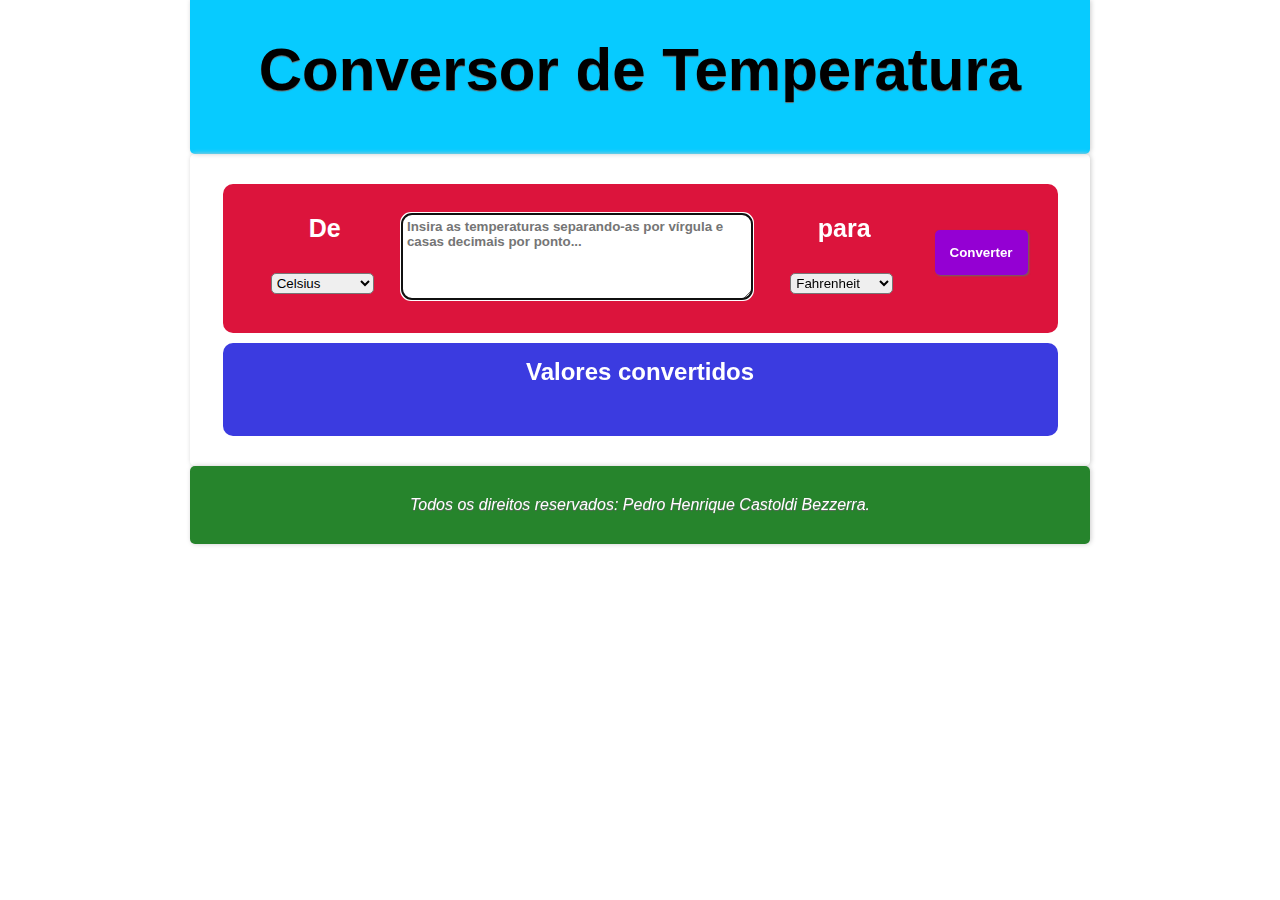
<file: TemperatureConverter/index.html>
<!DOCTYPE html>
<html lang="en">
<head>
    <meta charset="UTF-8">
    <meta name="viewport" content="width=device-width, initial-scale=1.0">
    <link rel="stylesheet" href="../global.css">
    <link rel="stylesheet" href="assets/css/styles.css">
    <title>Conversor de Temperatura</title>
</head>
<body>
    <header>
        <h1>Conversor de Temperatura</h1>
    </header>

    <section>
        <main>
            <div class="content">
                <div class="convertion">

                    <div>
                        <span>De</span>
                        <select id="unit-1">
                            <optgroup label="Informe a unidade">
                                <option>Celsius</option>
                                <option>Fahrenheit</option>
                                <option>Kelvin</option>
                            </optgroup>
                        </select>
                    </div>

                    <div class="before">
                        <textarea rows="5" cols="40" id="temperatue-before" placeholder="Insira as temperaturas separando-as por vírgula e casas decimais por ponto..." autofocus></textarea>
                    </div>

                    <div>
                        <span>para</span>
                        <select id="unit-2">
                            <optgroup label="Informe a unidade">
                                <option>Celsius</option>
                                <option selected>Fahrenheit</option>
                                <option>Kelvin</option>
                            </optgroup>
                        </select>
                    </div>

                    <div>
                        <button type="button">Converter</button>
                    </div>

                </div>
            </div>

            <div class="content" id="after">
                <h2>Valores convertidos</h2>
                <div id="values-c"></div>
            </div>
        </main>
    </section>

    <footer>
        <i>Todos os direitos reservados: Pedro Henrique Castoldi Bezzerra.</i>
    </footer>
    
    <script src="assets/js/script.js"></script>
</body>
</html>
</file>
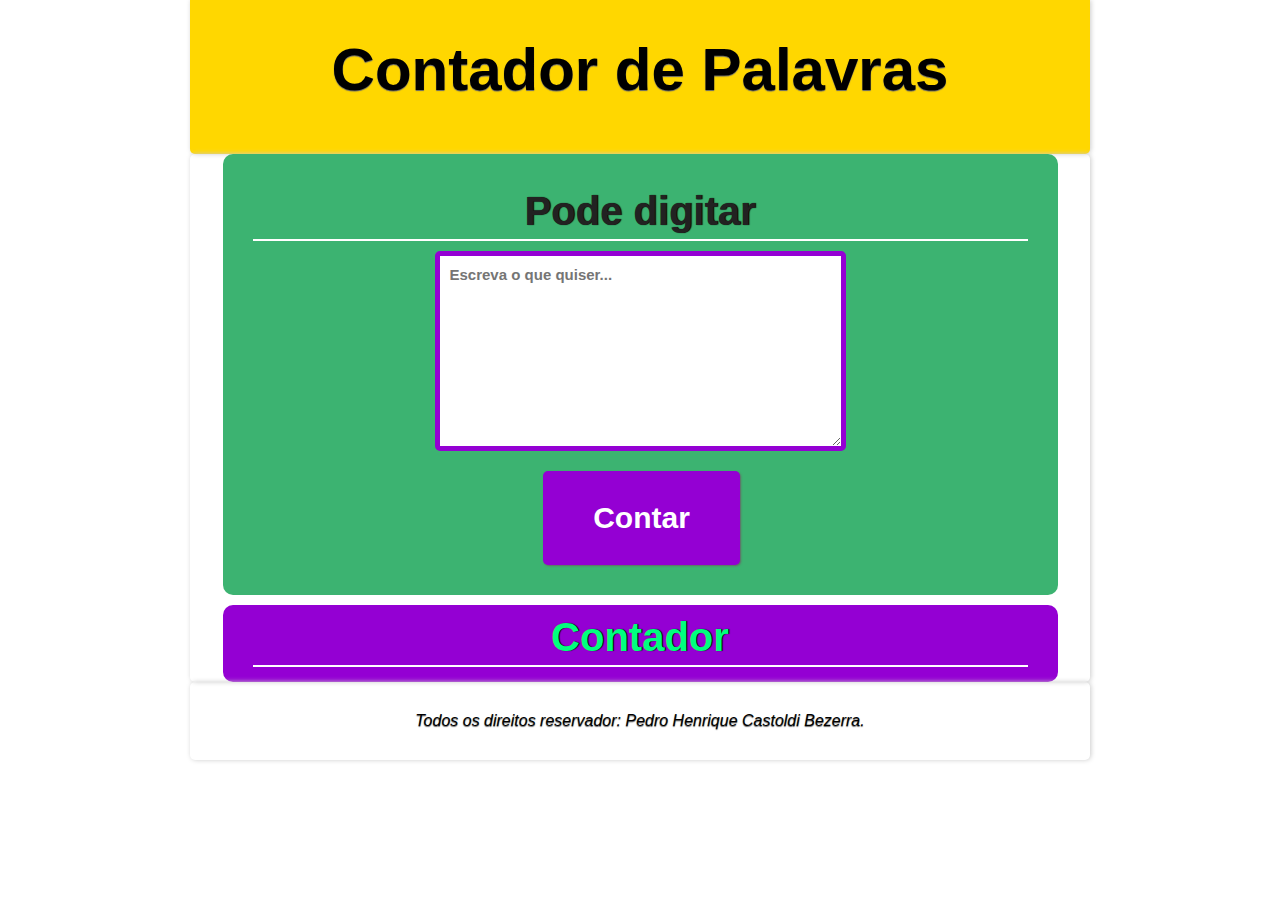
<file: WordCounter/index.html>
<!DOCTYPE html>
<html lang="en">
<head>
    <meta charset="UTF-8">
    <meta name="viewport" content="width=device-width, initial-scale=1.0">
    <link rel="stylesheet" href="../global.css">
    <link rel="stylesheet" href="assets/css/styles.css">
    <title>Contador de Palavras</title>
</head>
<body>
    <header>
        <h1>Contador de Palavras</h1>
    </header>

    <section>
        <main>
            <div class="content" id="input-words">
                <div>
                    <p class="sub-t">Pode digitar</p>
                    <textarea id="words" cols="40" rows="10" placeholder="Escreva o que quiser..." autofocus></textarea>
                </div>

                <button>
                    Contar
                </button>
            </div>

            <div class="content" id="cont">
                <div id="cont-words">
                    <p class="sub-t">Contador</p>
                </div>
            </div>
        </main>
    </section>

    <footer>
        <i>Todos os direitos reservador: Pedro Henrique Castoldi Bezerra.</i>
    </footer>

    <script src="assets/js/script.js"></script>
</body>
</html>
</file>
<file: global.css>
* {
    margin: 0;
    padding: 0;
    box-sizing: border-box;
    font-family: Arial, Helvetica, sans-serif;
}

header {
    width: 100%;
    max-width: 900px;
    text-shadow: #666 0px 1px 1px;
    box-shadow: #CCC 1px 0px 5px;
    padding: 50px;
    padding-top: 35px;
    margin: auto;
    text-align: center;
    border-bottom-left-radius: 5px;
    border-bottom-right-radius: 5px;
}

section {
    width: 100%;
    max-width: 900px;
    margin: auto;
    box-shadow: #CCC 1px 0px 5px;
    text-align: center;
    border-radius: 5px;
}

.content {
    width: 100%;
    max-width: 835px;
    border-radius: 10px;
    margin: auto;
    padding: 30px;
}

footer {
    width: 100%;
    max-width: 900px;
    margin: auto;
    padding: 30px 10px;
    text-shadow: #666 0px 1px 1px;
    box-shadow: #ccc 1px 0px 5px;
    border-radius: 5px;
    text-align: center;
}
</file>
<file: TemperatureConverter/assets/css/styles.css>
header {
    background-color: #07cbff;
    color: #000;
    font-size: 30px;
}

section {
    padding: 30px;
}

section main .content {
    background-color: crimson;
}

section main .content .convertion {
    display: flex;
}

section main .content .convertion select {
    padding: 1px;
    border-radius: 5px;
    cursor: pointer;
}

section main .convertion textarea {
    padding: 5px 5px;
    font-weight: bold;
    border-radius: 10px;
    border: none;
}

section main .convertion select {
    outline: none;
}

section main .convertion span {
    color: #FFF;
    font-weight: bold;
    font-size: 25px;
    margin-right: 5px;
}

section main .convertion .before, select {
    margin-right: 10px;
}
section main .convertion select, span {
    margin-top: 30px;
}

section main .convertion button {
    padding: 15px;
    margin-top: 16px;
    margin-left: 3px;
    background-color: darkviolet;
    outline: none;
    border: none;
    color: #FFF;
    border-radius: 5px;
    box-shadow: #666 1px 1px 2px;
    font-weight: bold;
    cursor: pointer;
    transition: filter .2s;
}

section main .convertion button:active {
    filter: saturate(1.3);
}

section main #after {
    background-color: #3b3be0;
    margin-top: 10px;
    padding-top: 0;
}

section main #after h2 {
    padding-top: 15px;
    color: #fff;
}

section main #after #values-c {
    color: #fff;
    text-shadow: #000 1px 0px 1px;
    font-size: 20px;
    padding: 10px;
    display: block;
}

section main #after #values-c .the-convertion {
    width: 250px;
    margin: auto;
    border: solid 2px #FFF;
    padding: 10px;
    background-color: blueviolet;
    border-radius: 5px;
    margin-top: 5px;
    cursor: pointer;
}

footer {
    background-color: #26842c;
    color: white;
}
</file>
<file: WordCounter/assets/css/styles.css>
header {
    background-color: gold;
    font-size: 30px;
}

section main #input-words {
    background-color: mediumseagreen;
}

section main .sub-t {
    border-bottom: solid 2px #FFF;
    font-size: 40px;
    font-weight: bold;
    color: #222;
    text-shadow: #000 1px 0px 1px;
    padding: 5px 10px;
    margin-bottom: 10px;
}

section main #input-words textarea {
    border: solid 5px darkviolet;
    border-radius: 5px;
    padding: 10px;
    outline: none;
    font-size: 15px;
    font-weight: bold;
}

section main button {
    padding: 30px 50px;
    margin-top: 16px;
    margin-left: 3px;
    background-color: darkviolet;
    outline: none;
    border: none;
    color: #FFF;
    border-radius: 5px;
    box-shadow: #666 1px 1px 2px;
    font-size: 30px;
    font-weight: bold;
    cursor: pointer;
    transition: filter .2s;
}

section main button:active {
    filter: saturate(1.3);
}

section main #cont {
    background-color: darkviolet;
    margin-top: 10px;
    padding: 5px 30px;
}

section main #cont .sub-t {
    color: springgreen;
}

section main .words {
    min-width: 40px;
    max-width: 300px;
    padding: 10px 0;
    background-color: #fff;
    border-radius: 5px;
    margin: auto;
    margin-bottom: 10px;
    font-weight: bold;
    font-size: 20px;
    cursor: pointer;
}
</file>
